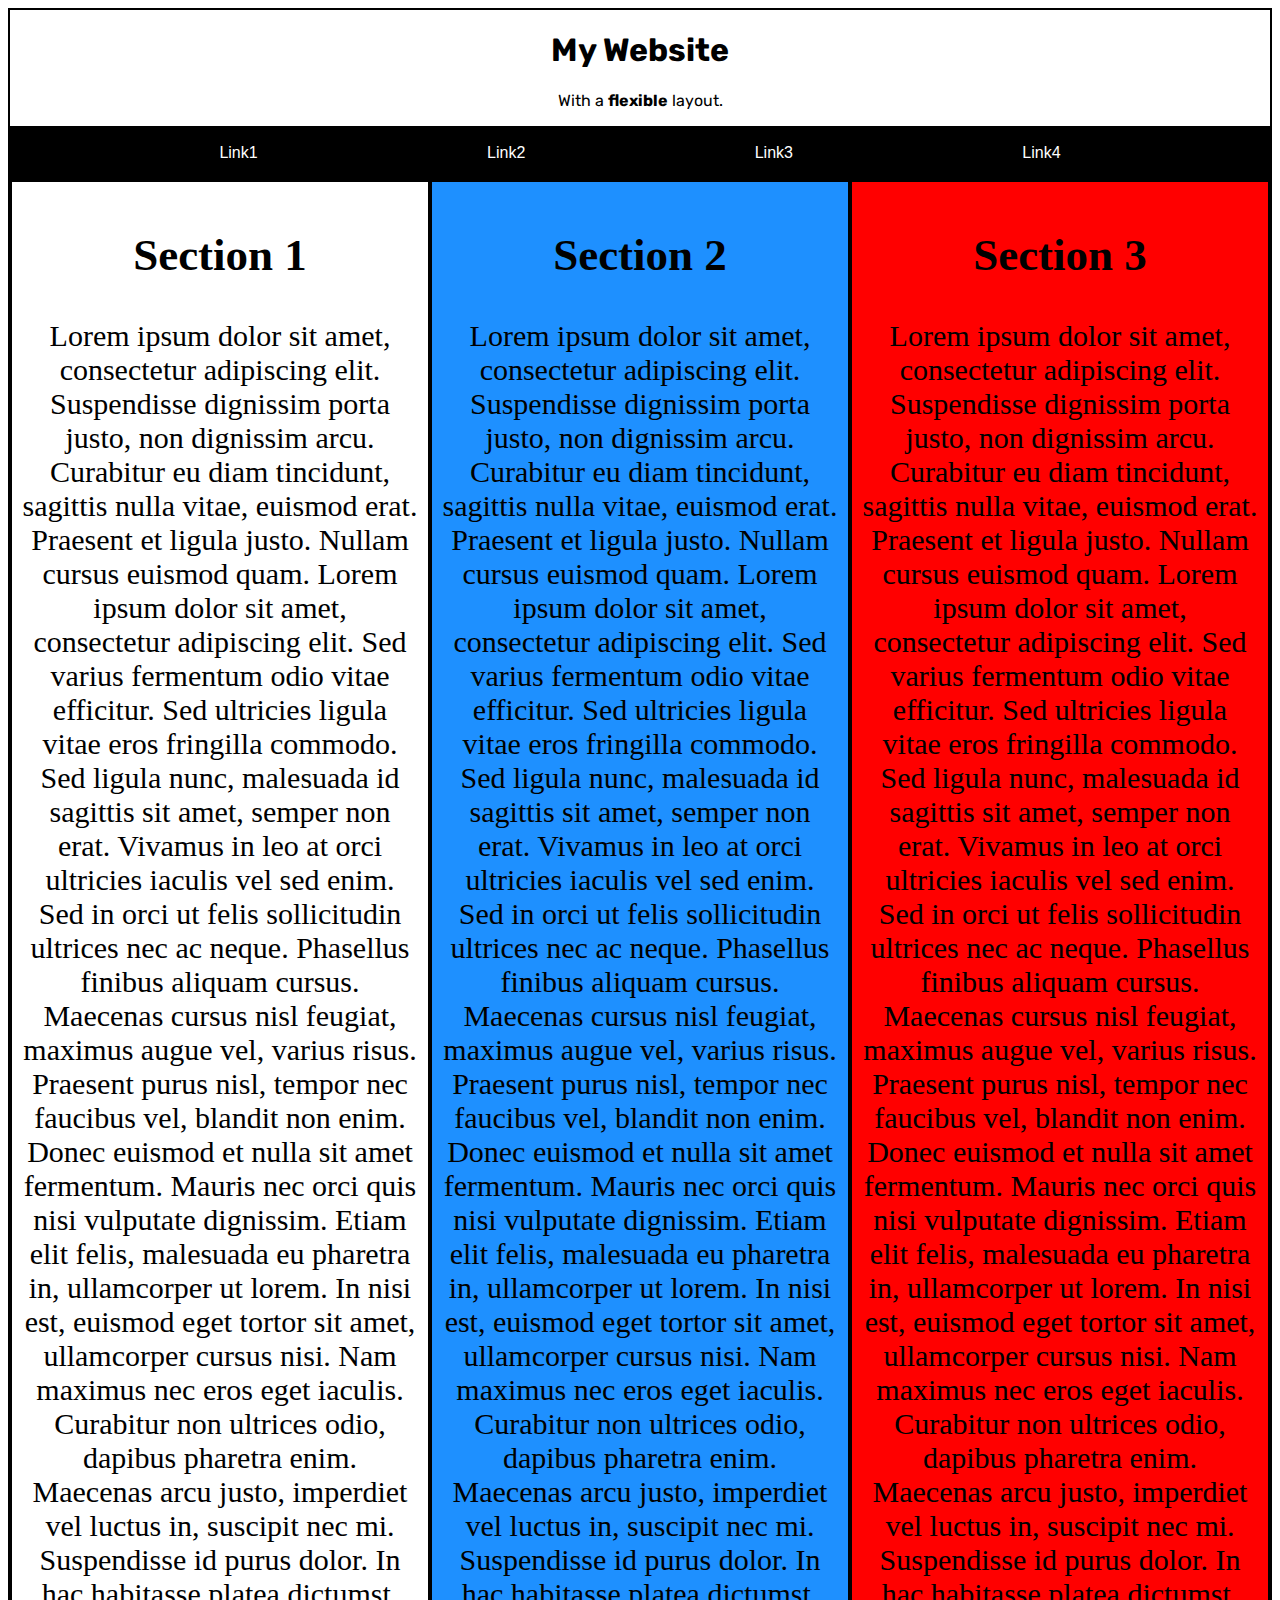
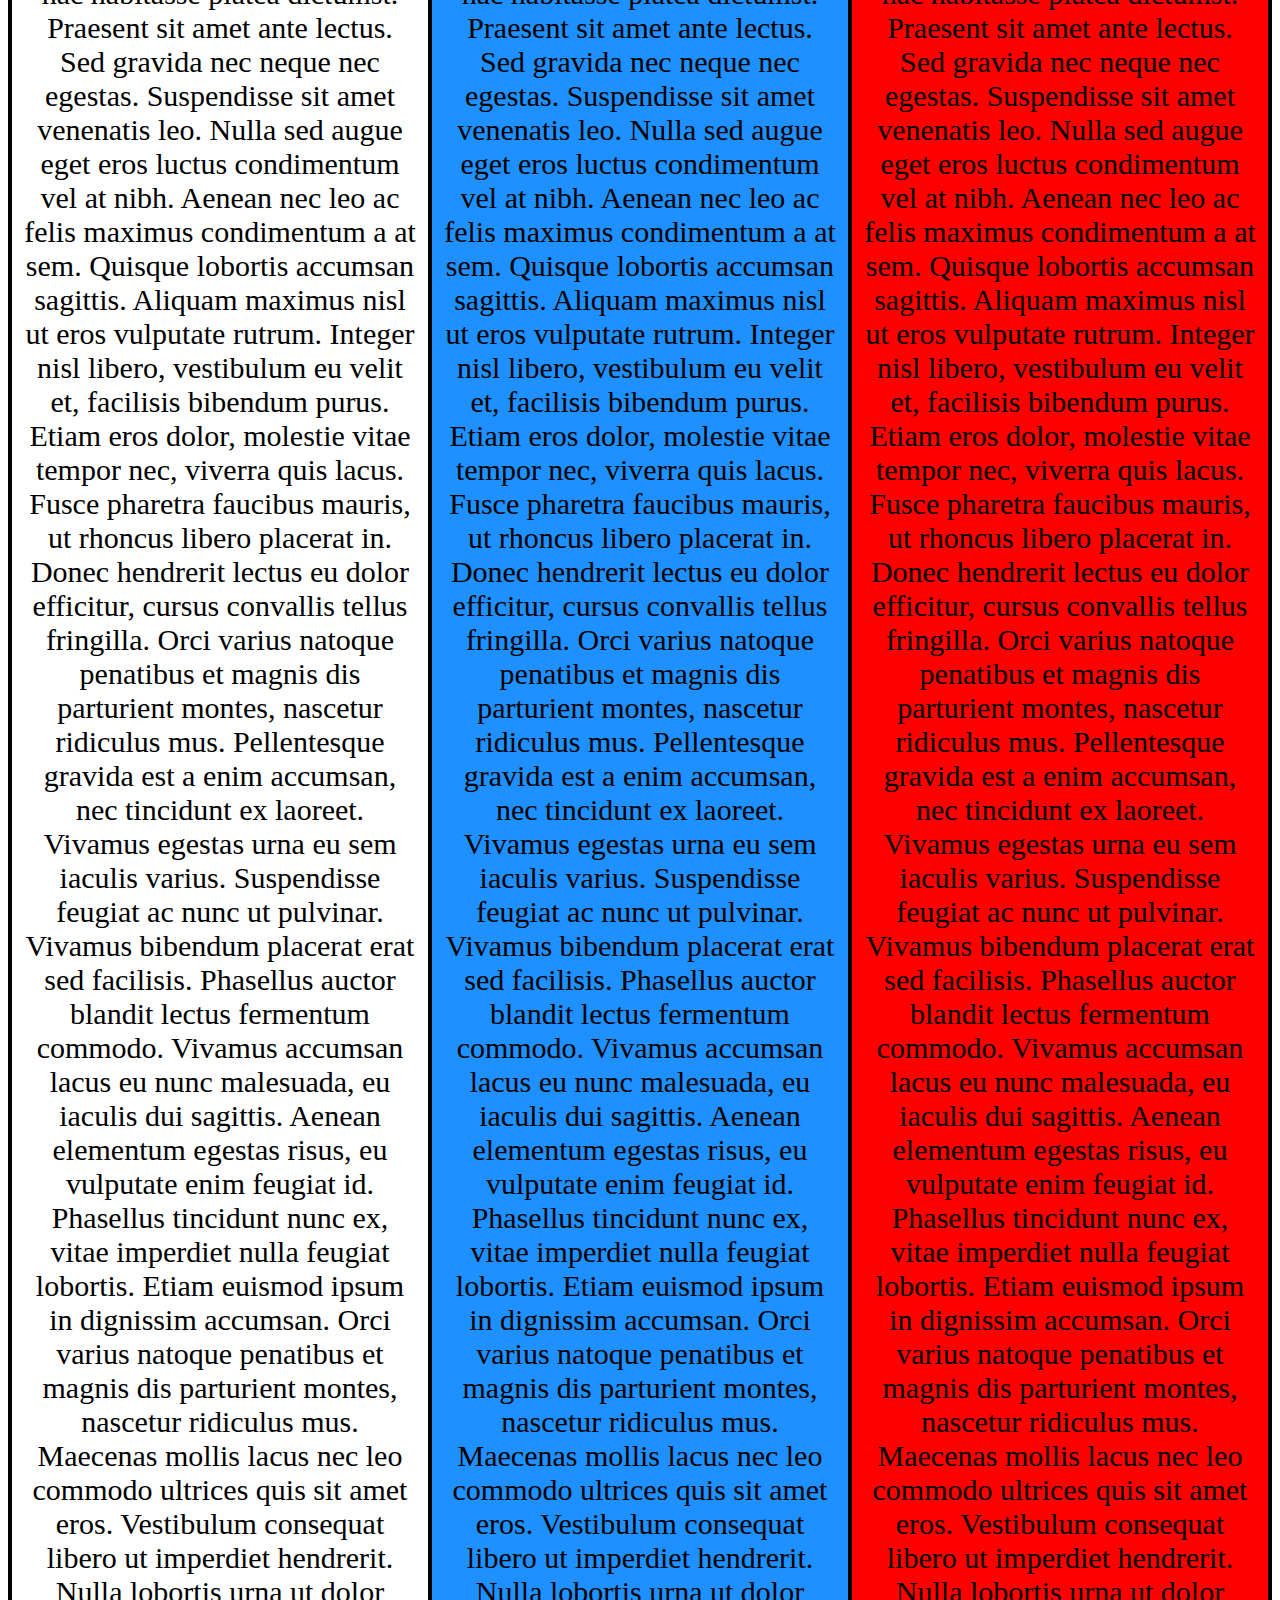
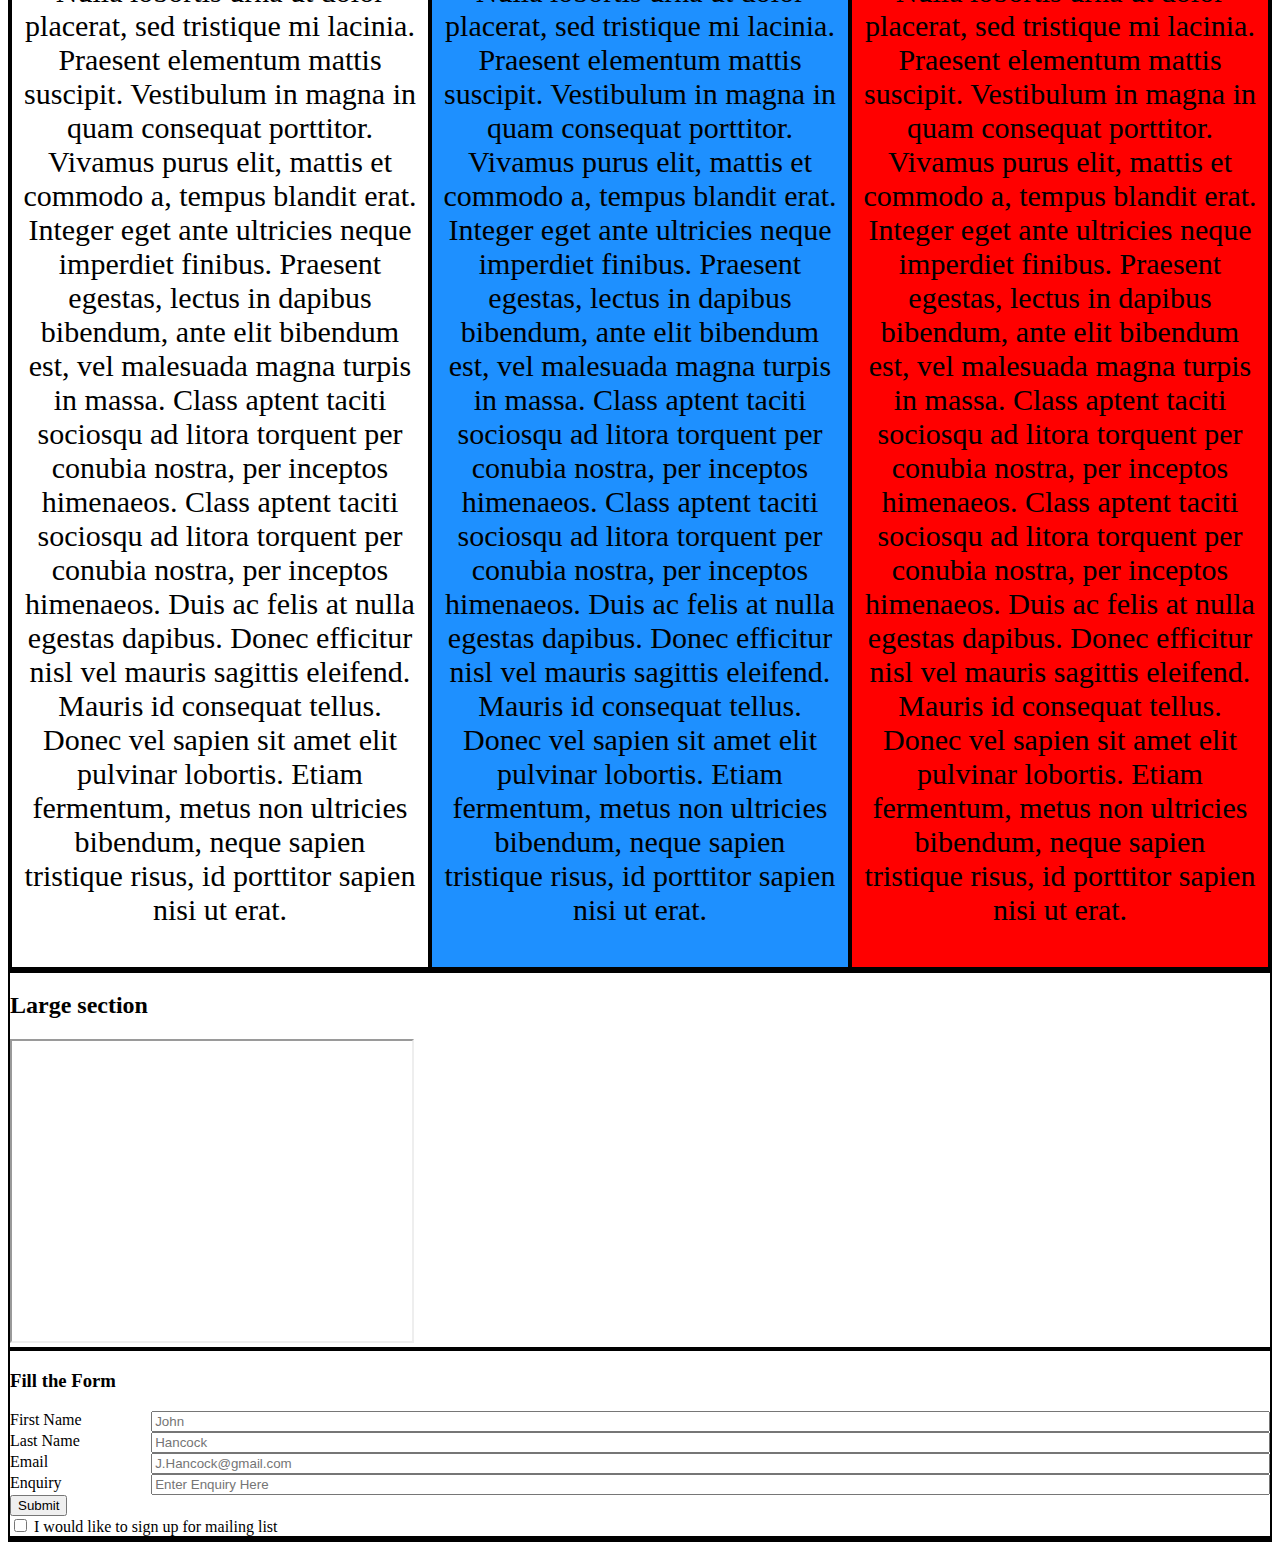
<file: index.html>
<!DOCTYPE html>
<html lang="en">
<head>
    <meta charset="UTF-8">
    <meta name="viewport" content="width=device-width, initial-scale=1.0">
    <title>HTML 5 Standard title</title>
    <link rel="stylesheet" href="style.css">
    <link rel="preconnect" href="https://fonts.googleapis.com">
    <link rel="preconnect" href="https://fonts.gstatic.com" crossorigin>
    <link href="https://fonts.googleapis.com/css2?family=Rubik:wght@400;500&display=swap" rel="stylesheet">
</head>
<body>
    <!-- Header -->
<div class="header">
    <h1>My Website</h1>
    <p>With a <b>flexible</b> layout.</p>
</div>
    <!-- Navigation Bar -->
<div class="navbar">
    <a href="Link1 index.html">Link1</a>
    <a href="#">Link2</a>
    <a href="#">Link3</a>
    <a href="#">Link4</a>
</div>
    <!-- 3 flex sections-->
<div class="flex-container">
    <div class="flex-item-left">
        <h2> Section 1</h2>
        <p>
Lorem ipsum dolor sit amet, consectetur adipiscing elit. Suspendisse dignissim porta justo, non dignissim arcu. Curabitur eu diam tincidunt, sagittis nulla vitae, euismod erat. Praesent et ligula justo. Nullam cursus euismod quam. Lorem ipsum dolor sit amet, consectetur adipiscing elit. Sed varius fermentum odio vitae efficitur. Sed ultricies ligula vitae eros fringilla commodo. Sed ligula nunc, malesuada id sagittis sit amet, semper non erat.
Vivamus in leo at orci ultricies iaculis vel sed enim. Sed in orci ut felis sollicitudin ultrices nec ac neque. Phasellus finibus aliquam cursus. Maecenas cursus nisl feugiat, maximus augue vel, varius risus. Praesent purus nisl, tempor nec faucibus vel, blandit non enim. Donec euismod et nulla sit amet fermentum. Mauris nec orci quis nisi vulputate dignissim. Etiam elit felis, malesuada eu pharetra in, ullamcorper ut lorem. In nisi est, euismod eget tortor sit amet, ullamcorper cursus nisi. Nam maximus nec eros eget iaculis. Curabitur non ultrices odio, dapibus pharetra enim. Maecenas arcu justo, imperdiet vel luctus in, suscipit nec mi. Suspendisse id purus dolor. In hac habitasse platea dictumst. Praesent sit amet ante lectus. Sed gravida nec neque nec egestas. Suspendisse sit amet venenatis leo. Nulla sed augue eget eros luctus condimentum vel at nibh. Aenean nec leo ac felis maximus condimentum a at sem. Quisque lobortis accumsan sagittis. Aliquam maximus nisl ut eros vulputate rutrum. Integer nisl libero, vestibulum eu velit et, facilisis bibendum purus. Etiam eros dolor, molestie vitae tempor nec, viverra quis lacus. Fusce pharetra faucibus mauris, ut rhoncus libero placerat in. Donec hendrerit lectus eu dolor efficitur, cursus convallis tellus fringilla. Orci varius natoque penatibus et magnis dis parturient montes, nascetur ridiculus mus. Pellentesque gravida est a enim accumsan, nec tincidunt ex laoreet. Vivamus egestas urna eu sem iaculis varius. Suspendisse feugiat ac nunc ut pulvinar. Vivamus bibendum placerat erat sed facilisis. Phasellus auctor blandit lectus fermentum commodo. Vivamus accumsan lacus eu nunc malesuada, eu iaculis dui sagittis. Aenean elementum egestas risus, eu vulputate enim feugiat id. Phasellus tincidunt nunc ex, vitae imperdiet nulla feugiat lobortis. Etiam euismod ipsum in dignissim accumsan. Orci varius natoque penatibus et magnis dis parturient montes, nascetur ridiculus mus. Maecenas mollis lacus nec leo commodo ultrices quis sit amet eros. Vestibulum consequat libero ut imperdiet hendrerit. Nulla lobortis urna ut dolor placerat, sed tristique mi lacinia. Praesent elementum mattis suscipit. Vestibulum in magna in quam consequat porttitor. Vivamus purus elit, mattis et commodo a, tempus blandit erat. Integer eget ante ultricies neque imperdiet finibus. Praesent egestas, lectus in dapibus bibendum, ante elit bibendum est, vel malesuada magna turpis in massa. Class aptent taciti sociosqu ad litora torquent per conubia nostra, per inceptos himenaeos. Class aptent taciti sociosqu ad litora torquent per conubia nostra, per inceptos himenaeos. Duis ac felis at nulla egestas dapibus. Donec efficitur nisl vel mauris sagittis eleifend. Mauris id consequat tellus. Donec vel sapien sit amet elit pulvinar lobortis. Etiam fermentum, metus non ultricies bibendum, neque sapien tristique risus, id porttitor sapien nisi ut erat.
        </p>
    </div>
    <div class="flex-item-middle">
        <h2> Section 2</h2>
        <p>
            Lorem ipsum dolor sit amet, consectetur adipiscing elit. Suspendisse dignissim porta justo, non dignissim arcu. Curabitur eu diam tincidunt, sagittis nulla vitae, euismod erat. Praesent et ligula justo. Nullam cursus euismod quam. Lorem ipsum dolor sit amet, consectetur adipiscing elit. Sed varius fermentum odio vitae efficitur. Sed ultricies ligula vitae eros fringilla commodo. Sed ligula nunc, malesuada id sagittis sit amet, semper non erat.
            Vivamus in leo at orci ultricies iaculis vel sed enim. Sed in orci ut felis sollicitudin ultrices nec ac neque. Phasellus finibus aliquam cursus. Maecenas cursus nisl feugiat, maximus augue vel, varius risus. Praesent purus nisl, tempor nec faucibus vel, blandit non enim. Donec euismod et nulla sit amet fermentum. Mauris nec orci quis nisi vulputate dignissim. Etiam elit felis, malesuada eu pharetra in, ullamcorper ut lorem. In nisi est, euismod eget tortor sit amet, ullamcorper cursus nisi. Nam maximus nec eros eget iaculis. Curabitur non ultrices odio, dapibus pharetra enim. Maecenas arcu justo, imperdiet vel luctus in, suscipit nec mi. Suspendisse id purus dolor. In hac habitasse platea dictumst. Praesent sit amet ante lectus. Sed gravida nec neque nec egestas. Suspendisse sit amet venenatis leo. Nulla sed augue eget eros luctus condimentum vel at nibh. Aenean nec leo ac felis maximus condimentum a at sem. Quisque lobortis accumsan sagittis. Aliquam maximus nisl ut eros vulputate rutrum. Integer nisl libero, vestibulum eu velit et, facilisis bibendum purus. Etiam eros dolor, molestie vitae tempor nec, viverra quis lacus. Fusce pharetra faucibus mauris, ut rhoncus libero placerat in. Donec hendrerit lectus eu dolor efficitur, cursus convallis tellus fringilla. Orci varius natoque penatibus et magnis dis parturient montes, nascetur ridiculus mus. Pellentesque gravida est a enim accumsan, nec tincidunt ex laoreet. Vivamus egestas urna eu sem iaculis varius. Suspendisse feugiat ac nunc ut pulvinar. Vivamus bibendum placerat erat sed facilisis. Phasellus auctor blandit lectus fermentum commodo. Vivamus accumsan lacus eu nunc malesuada, eu iaculis dui sagittis. Aenean elementum egestas risus, eu vulputate enim feugiat id. Phasellus tincidunt nunc ex, vitae imperdiet nulla feugiat lobortis. Etiam euismod ipsum in dignissim accumsan. Orci varius natoque penatibus et magnis dis parturient montes, nascetur ridiculus mus. Maecenas mollis lacus nec leo commodo ultrices quis sit amet eros. Vestibulum consequat libero ut imperdiet hendrerit. Nulla lobortis urna ut dolor placerat, sed tristique mi lacinia. Praesent elementum mattis suscipit. Vestibulum in magna in quam consequat porttitor. Vivamus purus elit, mattis et commodo a, tempus blandit erat. Integer eget ante ultricies neque imperdiet finibus. Praesent egestas, lectus in dapibus bibendum, ante elit bibendum est, vel malesuada magna turpis in massa. Class aptent taciti sociosqu ad litora torquent per conubia nostra, per inceptos himenaeos. Class aptent taciti sociosqu ad litora torquent per conubia nostra, per inceptos himenaeos. Duis ac felis at nulla egestas dapibus. Donec efficitur nisl vel mauris sagittis eleifend. Mauris id consequat tellus. Donec vel sapien sit amet elit pulvinar lobortis. Etiam fermentum, metus non ultricies bibendum, neque sapien tristique risus, id porttitor sapien nisi ut erat.
        </p>
    </div>
    <div class="flex-item-right">
        <h2> Section 3</h2>
        <p>
            Lorem ipsum dolor sit amet, consectetur adipiscing elit. Suspendisse dignissim porta justo, non dignissim arcu. Curabitur eu diam tincidunt, sagittis nulla vitae, euismod erat. Praesent et ligula justo. Nullam cursus euismod quam. Lorem ipsum dolor sit amet, consectetur adipiscing elit. Sed varius fermentum odio vitae efficitur. Sed ultricies ligula vitae eros fringilla commodo. Sed ligula nunc, malesuada id sagittis sit amet, semper non erat.
            Vivamus in leo at orci ultricies iaculis vel sed enim. Sed in orci ut felis sollicitudin ultrices nec ac neque. Phasellus finibus aliquam cursus. Maecenas cursus nisl feugiat, maximus augue vel, varius risus. Praesent purus nisl, tempor nec faucibus vel, blandit non enim. Donec euismod et nulla sit amet fermentum. Mauris nec orci quis nisi vulputate dignissim. Etiam elit felis, malesuada eu pharetra in, ullamcorper ut lorem. In nisi est, euismod eget tortor sit amet, ullamcorper cursus nisi. Nam maximus nec eros eget iaculis. Curabitur non ultrices odio, dapibus pharetra enim. Maecenas arcu justo, imperdiet vel luctus in, suscipit nec mi. Suspendisse id purus dolor. In hac habitasse platea dictumst. Praesent sit amet ante lectus. Sed gravida nec neque nec egestas. Suspendisse sit amet venenatis leo. Nulla sed augue eget eros luctus condimentum vel at nibh. Aenean nec leo ac felis maximus condimentum a at sem. Quisque lobortis accumsan sagittis. Aliquam maximus nisl ut eros vulputate rutrum. Integer nisl libero, vestibulum eu velit et, facilisis bibendum purus. Etiam eros dolor, molestie vitae tempor nec, viverra quis lacus. Fusce pharetra faucibus mauris, ut rhoncus libero placerat in. Donec hendrerit lectus eu dolor efficitur, cursus convallis tellus fringilla. Orci varius natoque penatibus et magnis dis parturient montes, nascetur ridiculus mus. Pellentesque gravida est a enim accumsan, nec tincidunt ex laoreet. Vivamus egestas urna eu sem iaculis varius. Suspendisse feugiat ac nunc ut pulvinar. Vivamus bibendum placerat erat sed facilisis. Phasellus auctor blandit lectus fermentum commodo. Vivamus accumsan lacus eu nunc malesuada, eu iaculis dui sagittis. Aenean elementum egestas risus, eu vulputate enim feugiat id. Phasellus tincidunt nunc ex, vitae imperdiet nulla feugiat lobortis. Etiam euismod ipsum in dignissim accumsan. Orci varius natoque penatibus et magnis dis parturient montes, nascetur ridiculus mus. Maecenas mollis lacus nec leo commodo ultrices quis sit amet eros. Vestibulum consequat libero ut imperdiet hendrerit. Nulla lobortis urna ut dolor placerat, sed tristique mi lacinia. Praesent elementum mattis suscipit. Vestibulum in magna in quam consequat porttitor. Vivamus purus elit, mattis et commodo a, tempus blandit erat. Integer eget ante ultricies neque imperdiet finibus. Praesent egestas, lectus in dapibus bibendum, ante elit bibendum est, vel malesuada magna turpis in massa. Class aptent taciti sociosqu ad litora torquent per conubia nostra, per inceptos himenaeos. Class aptent taciti sociosqu ad litora torquent per conubia nostra, per inceptos himenaeos. Duis ac felis at nulla egestas dapibus. Donec efficitur nisl vel mauris sagittis eleifend. Mauris id consequat tellus. Donec vel sapien sit amet elit pulvinar lobortis. Etiam fermentum, metus non ultricies bibendum, neque sapien tristique risus, id porttitor sapien nisi ut erat.
        </p>
    </div>
</div>
    <!--Next section-->
<div class="large-section">
    <h2>Large section</h2>
    <iframe width="400" height="300" id="video" src="https://www.youtube.com/embed/tgbNymZ7vqY">
</iframe>
</div>
    <!-- Footer-->
<div>
    <h3>Fill the Form</h3>
        <form id="my-form" class="footer-flex-container"> 
            <label>
                <span>First Name</span>
                <input type="fname" placeholder="John" />
            </label>
            <label>
                <span>Last Name</span>
                <input type="lname" placeholder="Hancock"/>
            </label>
            <label>
                <span>Email</span>
                <input type="email" placeholder="J.Hancock@gmail.com"/>
            </label>
            <label>
                <span>Enquiry</span>
                <input type="text" placeholder="Enter Enquiry Here"/>
            </label>
            <button type="submit">Submit</button>
        </form>
<input type="checkbox" id="email-subscription">
<label for="email-subscription">I would like to sign up for mailing list</label><br>
</div>
<div>
    
</div>
</body>
</html>
</file>
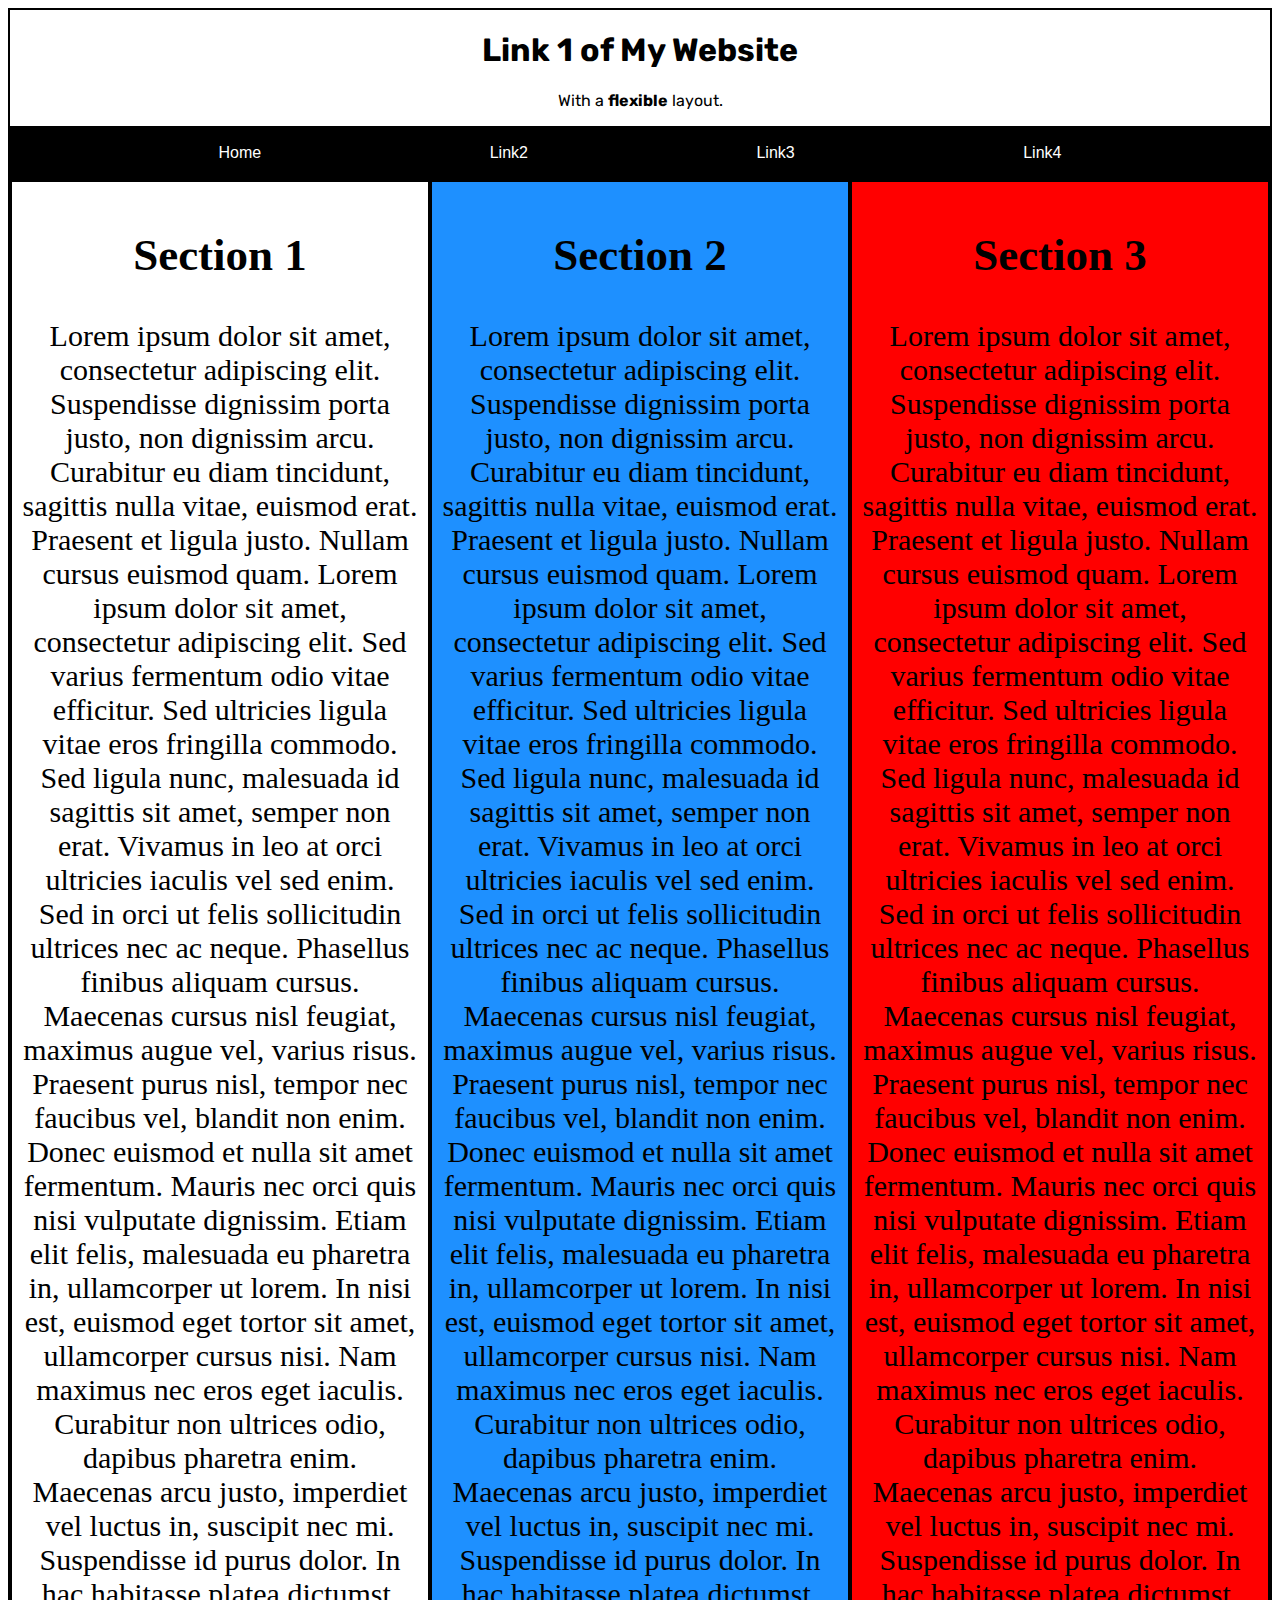
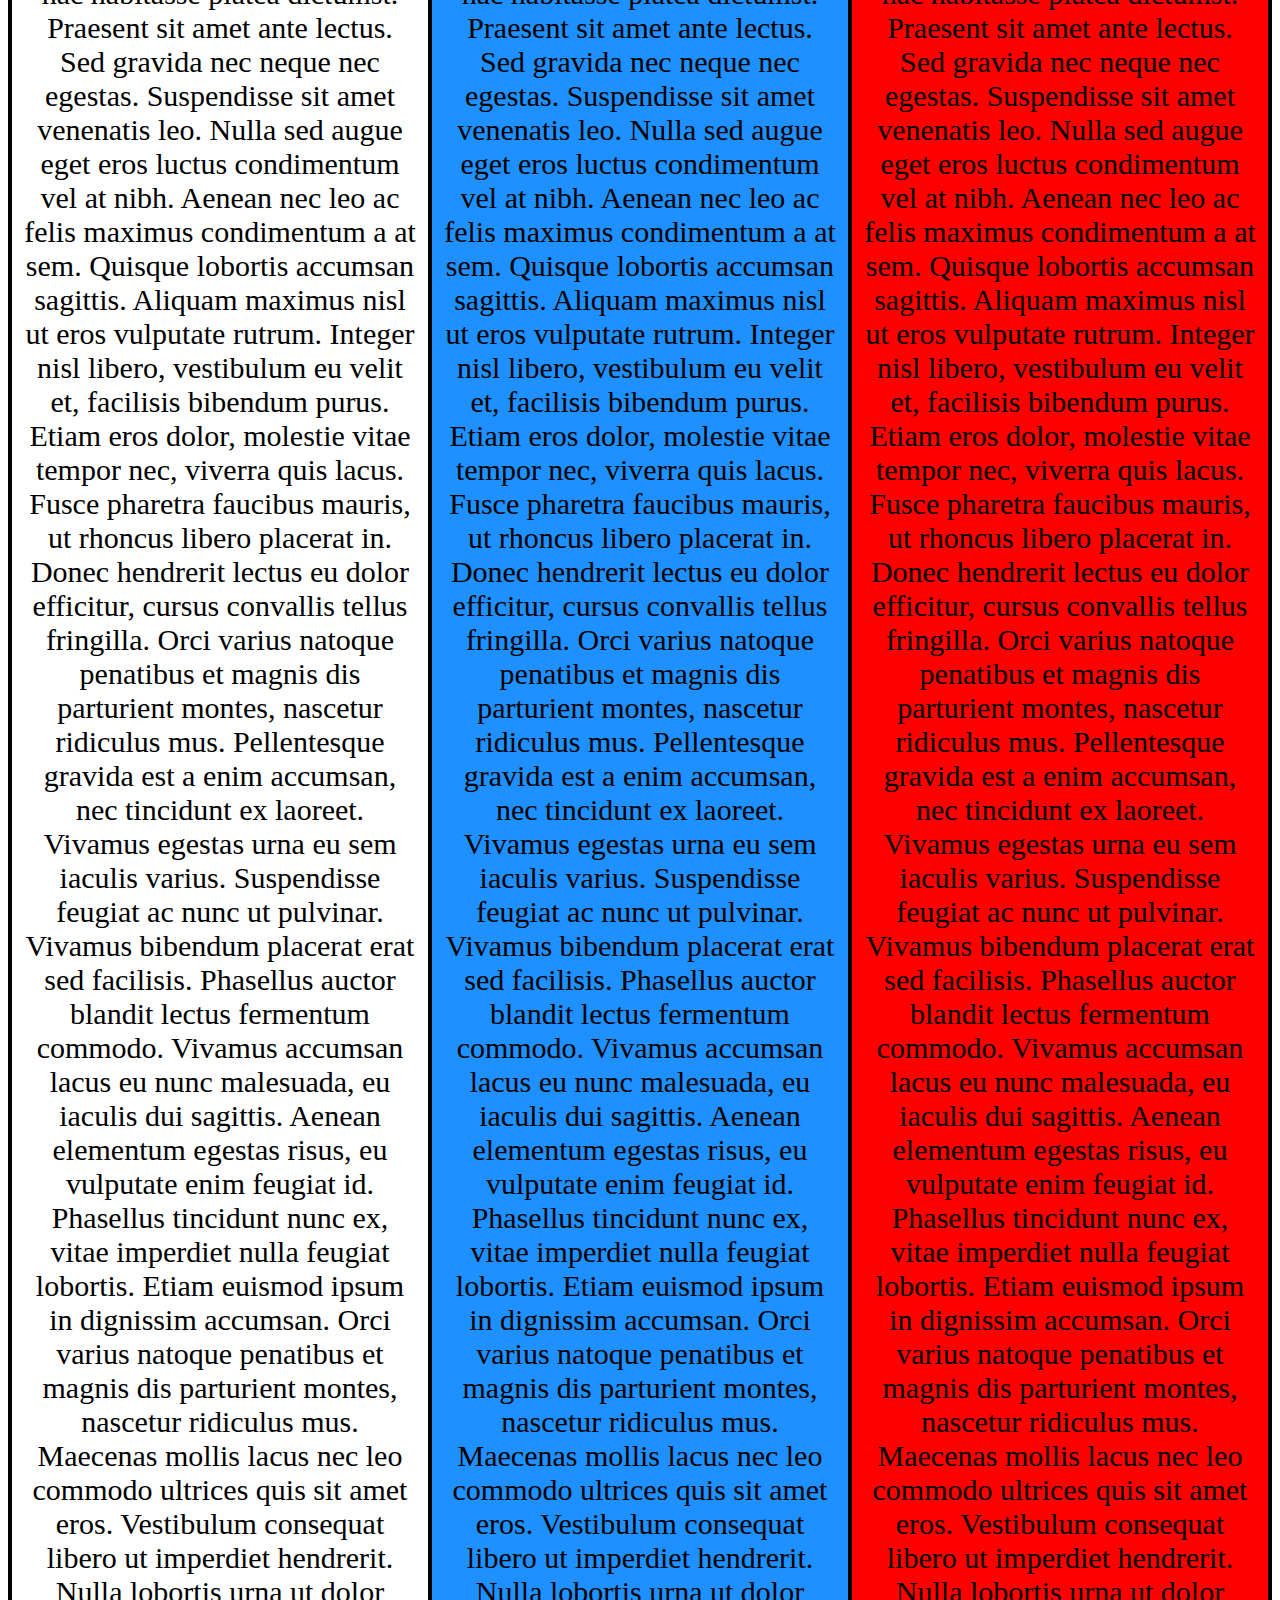
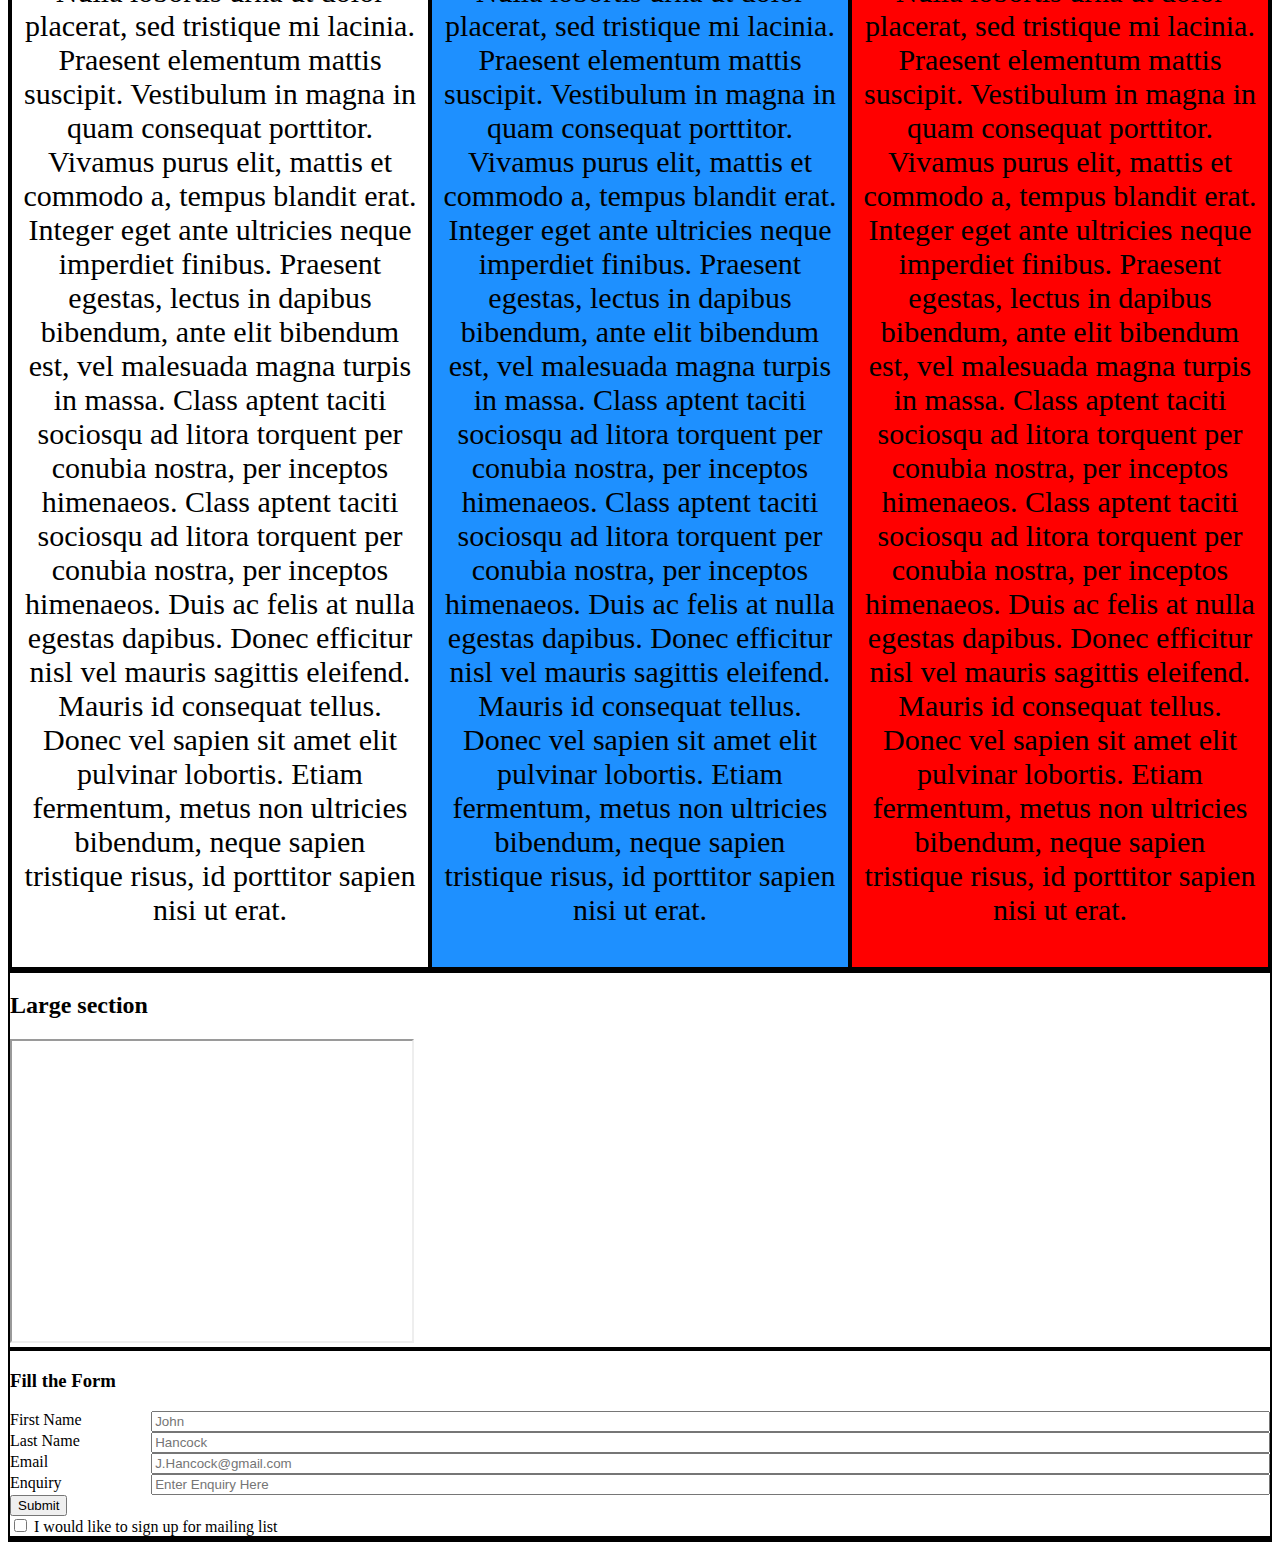
<file: Link1 index.html>
<!DOCTYPE html>
<html lang="en">
<head>
    <meta charset="UTF-8">
    <meta name="viewport" content="width=device-width, initial-scale=1.0">
    <title>HTML 5 Standard title</title>
    <link rel="stylesheet" href="style.css">
    <link rel="preconnect" href="https://fonts.googleapis.com">
    <link rel="preconnect" href="https://fonts.gstatic.com" crossorigin>
    <link href="https://fonts.googleapis.com/css2?family=Rubik:wght@400;500&display=swap" rel="stylesheet">
</head>
<body>
    <!-- Header -->
<div class="header">
    <h1>Link 1 of My Website</h1>
    <p>With a <b>flexible</b> layout.</p>
</div>
    <!-- Navigation Bar -->
<div class="navbar">
    <a href="index.html">Home</a>
    <a href="#">Link2</a>
    <a href="#">Link3</a>
    <a href="#">Link4</a>
</div>
    <!-- 3 flex sections-->
<div class="flex-container">
    <div class="flex-item-left">
        <h2> Section 1</h2>
        <p>
Lorem ipsum dolor sit amet, consectetur adipiscing elit. Suspendisse dignissim porta justo, non dignissim arcu. Curabitur eu diam tincidunt, sagittis nulla vitae, euismod erat. Praesent et ligula justo. Nullam cursus euismod quam. Lorem ipsum dolor sit amet, consectetur adipiscing elit. Sed varius fermentum odio vitae efficitur. Sed ultricies ligula vitae eros fringilla commodo. Sed ligula nunc, malesuada id sagittis sit amet, semper non erat.
Vivamus in leo at orci ultricies iaculis vel sed enim. Sed in orci ut felis sollicitudin ultrices nec ac neque. Phasellus finibus aliquam cursus. Maecenas cursus nisl feugiat, maximus augue vel, varius risus. Praesent purus nisl, tempor nec faucibus vel, blandit non enim. Donec euismod et nulla sit amet fermentum. Mauris nec orci quis nisi vulputate dignissim. Etiam elit felis, malesuada eu pharetra in, ullamcorper ut lorem. In nisi est, euismod eget tortor sit amet, ullamcorper cursus nisi. Nam maximus nec eros eget iaculis. Curabitur non ultrices odio, dapibus pharetra enim. Maecenas arcu justo, imperdiet vel luctus in, suscipit nec mi. Suspendisse id purus dolor. In hac habitasse platea dictumst. Praesent sit amet ante lectus. Sed gravida nec neque nec egestas. Suspendisse sit amet venenatis leo. Nulla sed augue eget eros luctus condimentum vel at nibh. Aenean nec leo ac felis maximus condimentum a at sem. Quisque lobortis accumsan sagittis. Aliquam maximus nisl ut eros vulputate rutrum. Integer nisl libero, vestibulum eu velit et, facilisis bibendum purus. Etiam eros dolor, molestie vitae tempor nec, viverra quis lacus. Fusce pharetra faucibus mauris, ut rhoncus libero placerat in. Donec hendrerit lectus eu dolor efficitur, cursus convallis tellus fringilla. Orci varius natoque penatibus et magnis dis parturient montes, nascetur ridiculus mus. Pellentesque gravida est a enim accumsan, nec tincidunt ex laoreet. Vivamus egestas urna eu sem iaculis varius. Suspendisse feugiat ac nunc ut pulvinar. Vivamus bibendum placerat erat sed facilisis. Phasellus auctor blandit lectus fermentum commodo. Vivamus accumsan lacus eu nunc malesuada, eu iaculis dui sagittis. Aenean elementum egestas risus, eu vulputate enim feugiat id. Phasellus tincidunt nunc ex, vitae imperdiet nulla feugiat lobortis. Etiam euismod ipsum in dignissim accumsan. Orci varius natoque penatibus et magnis dis parturient montes, nascetur ridiculus mus. Maecenas mollis lacus nec leo commodo ultrices quis sit amet eros. Vestibulum consequat libero ut imperdiet hendrerit. Nulla lobortis urna ut dolor placerat, sed tristique mi lacinia. Praesent elementum mattis suscipit. Vestibulum in magna in quam consequat porttitor. Vivamus purus elit, mattis et commodo a, tempus blandit erat. Integer eget ante ultricies neque imperdiet finibus. Praesent egestas, lectus in dapibus bibendum, ante elit bibendum est, vel malesuada magna turpis in massa. Class aptent taciti sociosqu ad litora torquent per conubia nostra, per inceptos himenaeos. Class aptent taciti sociosqu ad litora torquent per conubia nostra, per inceptos himenaeos. Duis ac felis at nulla egestas dapibus. Donec efficitur nisl vel mauris sagittis eleifend. Mauris id consequat tellus. Donec vel sapien sit amet elit pulvinar lobortis. Etiam fermentum, metus non ultricies bibendum, neque sapien tristique risus, id porttitor sapien nisi ut erat.
        </p>
    </div>
    <div class="flex-item-middle">
        <h2> Section 2</h2>
        <p>
            Lorem ipsum dolor sit amet, consectetur adipiscing elit. Suspendisse dignissim porta justo, non dignissim arcu. Curabitur eu diam tincidunt, sagittis nulla vitae, euismod erat. Praesent et ligula justo. Nullam cursus euismod quam. Lorem ipsum dolor sit amet, consectetur adipiscing elit. Sed varius fermentum odio vitae efficitur. Sed ultricies ligula vitae eros fringilla commodo. Sed ligula nunc, malesuada id sagittis sit amet, semper non erat.
            Vivamus in leo at orci ultricies iaculis vel sed enim. Sed in orci ut felis sollicitudin ultrices nec ac neque. Phasellus finibus aliquam cursus. Maecenas cursus nisl feugiat, maximus augue vel, varius risus. Praesent purus nisl, tempor nec faucibus vel, blandit non enim. Donec euismod et nulla sit amet fermentum. Mauris nec orci quis nisi vulputate dignissim. Etiam elit felis, malesuada eu pharetra in, ullamcorper ut lorem. In nisi est, euismod eget tortor sit amet, ullamcorper cursus nisi. Nam maximus nec eros eget iaculis. Curabitur non ultrices odio, dapibus pharetra enim. Maecenas arcu justo, imperdiet vel luctus in, suscipit nec mi. Suspendisse id purus dolor. In hac habitasse platea dictumst. Praesent sit amet ante lectus. Sed gravida nec neque nec egestas. Suspendisse sit amet venenatis leo. Nulla sed augue eget eros luctus condimentum vel at nibh. Aenean nec leo ac felis maximus condimentum a at sem. Quisque lobortis accumsan sagittis. Aliquam maximus nisl ut eros vulputate rutrum. Integer nisl libero, vestibulum eu velit et, facilisis bibendum purus. Etiam eros dolor, molestie vitae tempor nec, viverra quis lacus. Fusce pharetra faucibus mauris, ut rhoncus libero placerat in. Donec hendrerit lectus eu dolor efficitur, cursus convallis tellus fringilla. Orci varius natoque penatibus et magnis dis parturient montes, nascetur ridiculus mus. Pellentesque gravida est a enim accumsan, nec tincidunt ex laoreet. Vivamus egestas urna eu sem iaculis varius. Suspendisse feugiat ac nunc ut pulvinar. Vivamus bibendum placerat erat sed facilisis. Phasellus auctor blandit lectus fermentum commodo. Vivamus accumsan lacus eu nunc malesuada, eu iaculis dui sagittis. Aenean elementum egestas risus, eu vulputate enim feugiat id. Phasellus tincidunt nunc ex, vitae imperdiet nulla feugiat lobortis. Etiam euismod ipsum in dignissim accumsan. Orci varius natoque penatibus et magnis dis parturient montes, nascetur ridiculus mus. Maecenas mollis lacus nec leo commodo ultrices quis sit amet eros. Vestibulum consequat libero ut imperdiet hendrerit. Nulla lobortis urna ut dolor placerat, sed tristique mi lacinia. Praesent elementum mattis suscipit. Vestibulum in magna in quam consequat porttitor. Vivamus purus elit, mattis et commodo a, tempus blandit erat. Integer eget ante ultricies neque imperdiet finibus. Praesent egestas, lectus in dapibus bibendum, ante elit bibendum est, vel malesuada magna turpis in massa. Class aptent taciti sociosqu ad litora torquent per conubia nostra, per inceptos himenaeos. Class aptent taciti sociosqu ad litora torquent per conubia nostra, per inceptos himenaeos. Duis ac felis at nulla egestas dapibus. Donec efficitur nisl vel mauris sagittis eleifend. Mauris id consequat tellus. Donec vel sapien sit amet elit pulvinar lobortis. Etiam fermentum, metus non ultricies bibendum, neque sapien tristique risus, id porttitor sapien nisi ut erat.
        </p>
    </div>
    <div class="flex-item-right">
        <h2> Section 3</h2>
        <p>
            Lorem ipsum dolor sit amet, consectetur adipiscing elit. Suspendisse dignissim porta justo, non dignissim arcu. Curabitur eu diam tincidunt, sagittis nulla vitae, euismod erat. Praesent et ligula justo. Nullam cursus euismod quam. Lorem ipsum dolor sit amet, consectetur adipiscing elit. Sed varius fermentum odio vitae efficitur. Sed ultricies ligula vitae eros fringilla commodo. Sed ligula nunc, malesuada id sagittis sit amet, semper non erat.
            Vivamus in leo at orci ultricies iaculis vel sed enim. Sed in orci ut felis sollicitudin ultrices nec ac neque. Phasellus finibus aliquam cursus. Maecenas cursus nisl feugiat, maximus augue vel, varius risus. Praesent purus nisl, tempor nec faucibus vel, blandit non enim. Donec euismod et nulla sit amet fermentum. Mauris nec orci quis nisi vulputate dignissim. Etiam elit felis, malesuada eu pharetra in, ullamcorper ut lorem. In nisi est, euismod eget tortor sit amet, ullamcorper cursus nisi. Nam maximus nec eros eget iaculis. Curabitur non ultrices odio, dapibus pharetra enim. Maecenas arcu justo, imperdiet vel luctus in, suscipit nec mi. Suspendisse id purus dolor. In hac habitasse platea dictumst. Praesent sit amet ante lectus. Sed gravida nec neque nec egestas. Suspendisse sit amet venenatis leo. Nulla sed augue eget eros luctus condimentum vel at nibh. Aenean nec leo ac felis maximus condimentum a at sem. Quisque lobortis accumsan sagittis. Aliquam maximus nisl ut eros vulputate rutrum. Integer nisl libero, vestibulum eu velit et, facilisis bibendum purus. Etiam eros dolor, molestie vitae tempor nec, viverra quis lacus. Fusce pharetra faucibus mauris, ut rhoncus libero placerat in. Donec hendrerit lectus eu dolor efficitur, cursus convallis tellus fringilla. Orci varius natoque penatibus et magnis dis parturient montes, nascetur ridiculus mus. Pellentesque gravida est a enim accumsan, nec tincidunt ex laoreet. Vivamus egestas urna eu sem iaculis varius. Suspendisse feugiat ac nunc ut pulvinar. Vivamus bibendum placerat erat sed facilisis. Phasellus auctor blandit lectus fermentum commodo. Vivamus accumsan lacus eu nunc malesuada, eu iaculis dui sagittis. Aenean elementum egestas risus, eu vulputate enim feugiat id. Phasellus tincidunt nunc ex, vitae imperdiet nulla feugiat lobortis. Etiam euismod ipsum in dignissim accumsan. Orci varius natoque penatibus et magnis dis parturient montes, nascetur ridiculus mus. Maecenas mollis lacus nec leo commodo ultrices quis sit amet eros. Vestibulum consequat libero ut imperdiet hendrerit. Nulla lobortis urna ut dolor placerat, sed tristique mi lacinia. Praesent elementum mattis suscipit. Vestibulum in magna in quam consequat porttitor. Vivamus purus elit, mattis et commodo a, tempus blandit erat. Integer eget ante ultricies neque imperdiet finibus. Praesent egestas, lectus in dapibus bibendum, ante elit bibendum est, vel malesuada magna turpis in massa. Class aptent taciti sociosqu ad litora torquent per conubia nostra, per inceptos himenaeos. Class aptent taciti sociosqu ad litora torquent per conubia nostra, per inceptos himenaeos. Duis ac felis at nulla egestas dapibus. Donec efficitur nisl vel mauris sagittis eleifend. Mauris id consequat tellus. Donec vel sapien sit amet elit pulvinar lobortis. Etiam fermentum, metus non ultricies bibendum, neque sapien tristique risus, id porttitor sapien nisi ut erat.
        </p>
    </div>
</div>
    <!--Next section-->
<div class="large-section">
    <h2>Large section</h2>
    <iframe width="400" height="300" id="video" src="https://www.youtube.com/embed/tgbNymZ7vqY">
</iframe>
</div>
    <!-- Footer-->
<div>
    <h3>Fill the Form</h3>
        <form id="my-form" class="footer-flex-container"> 
            <label>
                <span>First Name</span>
                <input type="fname" placeholder="John" />
            </label>
            <label>
                <span>Last Name</span>
                <input type="lname" placeholder="Hancock"/>
            </label>
            <label>
                <span>Email</span>
                <input type="email" placeholder="J.Hancock@gmail.com"/>
            </label>
            <label>
                <span>Enquiry</span>
                <input type="text" placeholder="Enter Enquiry Here"/>
            </label>
            <button type="submit">Submit</button>
        </form>
<input type="checkbox" id="email-subscription">
<label for="email-subscription">I would like to sign up for mailing list</label><br>
</div>
<div>
    
</div>
</body>
</html>
</file>
<file: style.css>
div {
    border: black solid 2px;
}

.header {
    text-align: center;
    color: black;
    font-family: 'Rubik', sans-serif;
}
.navbar {
    display: flex;
    background-color: black;
    position: sticky;
    justify-content:space-evenly;
}

.navbar a {
    color: white;
    padding: 14px 20px;
    text-decoration: none;
    text-align: center;
    font-family: Verdana, Geneva, Tahoma, sans-serif;
    
}

.navbar a:hover {
    background-color: white;
    color: black;
}

.flex-container {
    display: flex;
    flex-wrap: wrap;
    font-size: 30px;
    text-align: center;
}

.flex-item-left {
    background-color: white;
    padding: 10px;
    flex: 1 0 30%;
}

.flex-item-middle {
    background-color: dodgerblue;
    padding: 10px;
    flex: 1 0 30%;
}
.flex-item-right {
    background-color: red;
    padding: 10px;
    flex: 1 0 30%;
}
.footer{
    display:flex;
}
#my-form > label {
    display: flex;
}

#my-form > label > span {
    display: flex;
    width: 150px;
}

#my-form > label > input {
    width: calc(100% - 80px);
}

  /* Responsive layout - makes a one column-layout instead of a two-column layout */
@media (max-width: 800px) {
    .flex-item-right, .flex-item-middle, .flex-item-left, .navbar {
    flex: 100%;
    }
}

@media (max-width: 800px) {
    .navbar, #my-form {
    flex-direction: column;
    }
}
</file>
